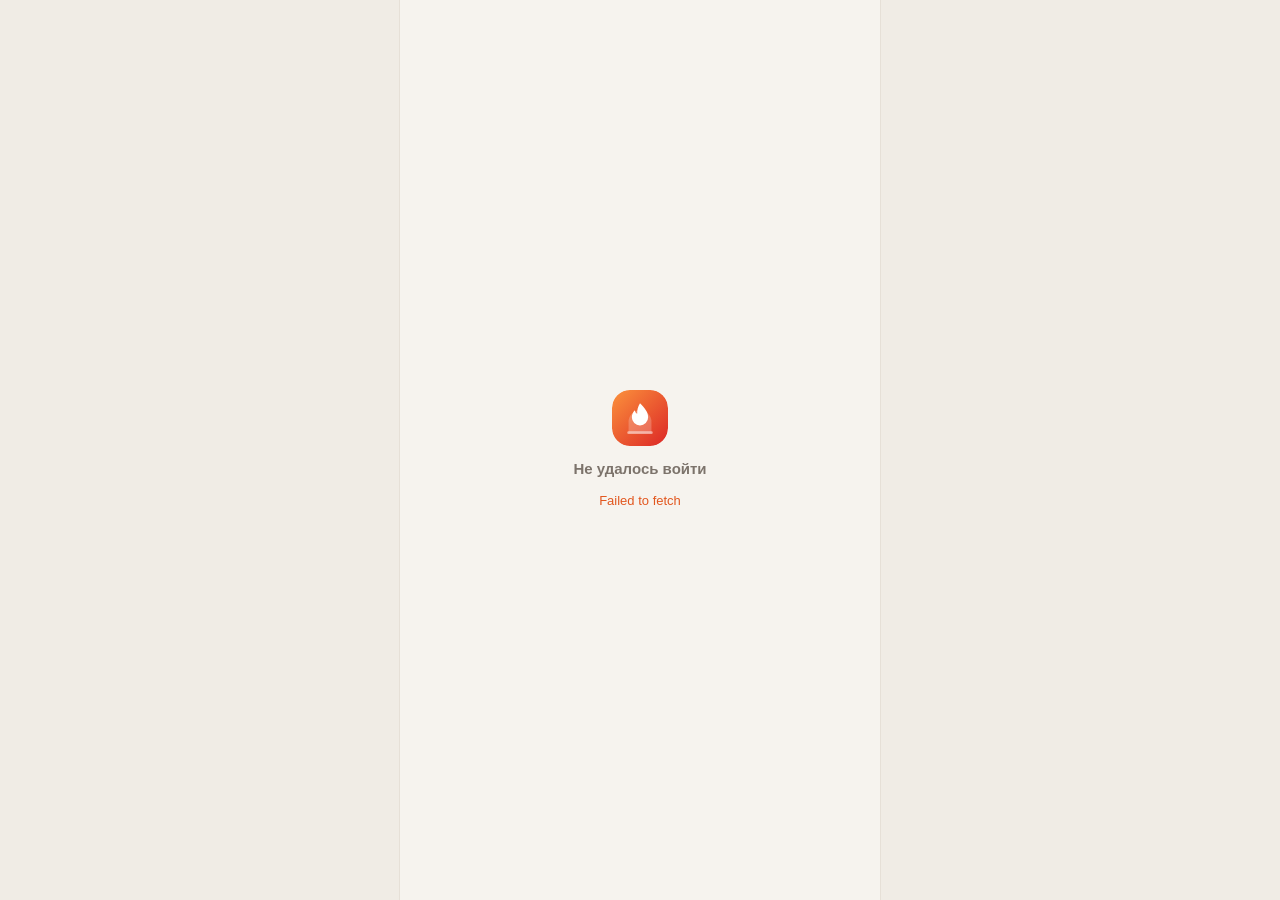
<file: menu/index.html>
<!doctype html>
<html lang="ru">
  <head>
    <meta charset="UTF-8" />
    <link rel="icon" type="image/svg+xml" href="/menu/favicon.svg" />
    <meta
      name="viewport"
      content="width=device-width, initial-scale=1.0, maximum-scale=1.0, viewport-fit=cover"
    />
    <meta name="theme-color" content="#f6f3ee" />
    <meta name="apple-mobile-web-app-capable" content="yes" />
    <meta name="mobile-web-app-capable" content="yes" />
    <link rel="manifest" href="/menu/manifest.webmanifest" />
    <link rel="apple-touch-icon" href="/menu/icon-192.png" />
    <title>Меню</title>
    <script type="module" crossorigin src="/menu/assets/index-CdDE6Q7w.js"></script>
    <link rel="stylesheet" crossorigin href="/menu/assets/index-vnKcyhUw.css">
  </head>
  <body>
    <div id="root"></div>
  </body>
</html>
</file>
<file: menu/assets/index-vnKcyhUw.css>
:root{--header-h:56px;--bg:#f6f3ee;--surface:#fff;--surface-2:#f0ece5;--text:#1c1917;--text-muted:#7c736b;--border:#e6e0d7;--accent:#e2571f;--accent-soft:#fdeee6;--shadow:0 1px 2px #1c19170d, 0 8px 24px #1c19170f;--lightningcss-light:initial;--lightningcss-dark: ;color-scheme:light;-webkit-font-smoothing:antialiased;-webkit-tap-highlight-color:transparent;font-family:-apple-system,BlinkMacSystemFont,Segoe UI,Roboto,Helvetica Neue,Arial,sans-serif}*{box-sizing:border-box}body{background:var(--bg);color:var(--text);overscroll-behavior-y:none;justify-content:center;margin:0;display:flex}#root{background:var(--bg);width:100%;max-width:480px;min-height:100vh}@media (width>=520px){body{background:var(--surface-2)}#root{box-shadow:0 0 0 1px var(--border)}}h1,h2,h3,p{margin:0}button{font:inherit;color:inherit;cursor:pointer;background:0 0;border:none}.app{padding-bottom:calc(96px + env(safe-area-inset-bottom))}.brand{padding:calc(16px + env(safe-area-inset-top)) 16px 16px;align-items:center;gap:12px;display:flex}.logo{border-radius:14px;flex:none;width:44px;height:44px}.brand__text{flex:1;min-width:0}.brand__name{letter-spacing:-.02em;font-size:20px;font-weight:700}.brand__tagline{color:var(--text-muted);white-space:nowrap;text-overflow:ellipsis;margin-top:2px;font-size:12px;overflow:hidden}.brand__table{color:var(--accent);background:var(--accent-soft);border-radius:999px;flex:none;padding:6px 11px;font-size:12px;font-weight:700}.tabs{z-index:10;background:color-mix(in srgb, var(--bg) 88%, transparent);-webkit-backdrop-filter:saturate(180%)blur(12px);border-bottom:1px solid var(--border);position:sticky;top:0}.tabs__list{scrollbar-width:none;-webkit-overflow-scrolling:touch;gap:8px;padding:10px 16px;display:flex;overflow-x:auto}.tabs__list::-webkit-scrollbar{display:none}.tab{white-space:nowrap;color:var(--text-muted);background:var(--surface);border:1px solid var(--border);border-radius:999px;flex:none;align-items:center;gap:6px;padding:9px 14px;font-size:14px;font-weight:600;transition:background .18s,color .18s,border-color .18s;display:inline-flex}.tab:active{transform:scale(.96)}.tab--active{color:#fff;background:var(--accent);border-color:var(--accent)}.tab__icon{font-size:15px}.content{padding:0 16px}.section{scroll-margin-top:var(--header-h);padding-top:24px}.section__title{letter-spacing:-.01em;align-items:center;gap:8px;margin-bottom:12px;font-size:18px;font-weight:700;display:flex}.section__icon{font-size:18px}.section__count{color:var(--text-muted);background:var(--surface-2);border-radius:999px;padding:2px 8px;font-size:12px;font-weight:600}.section__items{grid-template-columns:repeat(2,minmax(0,1fr));gap:12px;display:grid}@media (width<=340px){.section__items{grid-template-columns:minmax(0,1fr)}}.dish{background:var(--surface);border:1px solid var(--border);box-shadow:var(--shadow);border-radius:18px;flex-direction:column;padding:8px;transition:border-color .18s;display:flex}.dish--selected{border-color:var(--accent)}.dish__open{text-align:left;flex-direction:column;flex:1;padding:0;display:flex}.dish__open:active .dish__photo{transform:scale(.97)}.dish__photo{aspect-ratio:1;background:linear-gradient(140deg, var(--accent-soft), var(--surface-2));border-radius:13px;place-items:center;transition:transform .15s;display:grid;position:relative;overflow:hidden}.dish__emoji{font-size:46px;line-height:1}.dish__weight,.dish__photo-count{color:var(--text-muted);-webkit-backdrop-filter:blur(4px);background:#ffffffd1;border-radius:999px;padding:3px 7px;font-size:10.5px;font-weight:600;position:absolute;bottom:6px}.dish__weight{right:6px}.dish__photo-count{left:6px}.dish__name{-webkit-line-clamp:2;line-clamp:2;-webkit-box-orient:vertical;margin-top:10px;padding:0 4px;font-size:14px;font-weight:650;line-height:1.25;display:-webkit-box;overflow:hidden}.dish__desc{color:var(--text-muted);-webkit-line-clamp:2;line-clamp:2;-webkit-box-orient:vertical;margin-top:4px;padding:0 4px;font-size:11.5px;line-height:1.35;display:-webkit-box;overflow:hidden}.dish__foot{justify-content:space-between;align-items:center;gap:6px;padding:10px 4px 4px;display:flex}.dish__price{align-items:baseline;gap:2px;font-size:15px;font-weight:700;display:inline-flex}.dish__currency{font-size:12px;font-weight:600}.stepper{background:var(--accent-soft);border-radius:11px;flex:none;align-items:center;gap:2px;padding:2px;animation:.16s ease-out stepper-in;display:inline-flex}.stepper__btn{width:26px;height:26px;color:var(--accent);background:var(--surface);border-radius:9px;flex:none;place-items:center;font-size:16px;font-weight:600;line-height:1;transition:transform .15s;display:grid}.stepper__btn:active{transform:scale(.86)}.stepper__btn--solo{color:#fff;background:var(--accent);border-radius:10px;width:32px;height:32px;font-size:19px}.stepper__qty{text-align:center;font-variant-numeric:tabular-nums;min-width:20px;color:var(--accent);font-size:14px;font-weight:700}.stepper--lg{border-radius:15px;gap:4px;padding:4px}.stepper--lg .stepper__btn{border-radius:12px;width:40px;height:40px;font-size:20px}.stepper--lg .stepper__qty{min-width:28px;font-size:17px}@keyframes stepper-in{0%{opacity:0;transform:scale(.85)}to{opacity:1;transform:scale(1)}}.badge{text-transform:uppercase;letter-spacing:.03em;border-radius:6px;padding:3px 6px;font-size:9.5px;font-weight:700;position:absolute;top:6px;left:6px}.badge--inline{margin-bottom:8px;padding:4px 8px;font-size:10.5px;display:inline-block;position:static}.badge--hit{color:#b45309;background:#fde6b3f2}.badge--new{color:#1d4ed8;background:#c7dbfdf2}.badge--spicy{color:#b91c1c;background:#fecdcdf2}.badge--veg{color:#15803d;background:#c6f0d4f2}.details{z-index:50;background:var(--bg);max-width:480px;padding-top:env(safe-area-inset-top);padding-bottom:env(safe-area-inset-bottom);flex-direction:column;margin:0 auto;animation:.24s cubic-bezier(.2,.9,.3,1) details-in;display:flex;position:fixed;inset:0}@keyframes details-in{0%{opacity:0;transform:translateY(18px)}to{opacity:1;transform:translateY(0)}}.details__head{flex:none;align-items:center;gap:10px;padding:12px 16px;display:flex}.details__back{width:38px;height:38px;color:var(--text);background:var(--surface);border:1px solid var(--border);border-radius:50%;flex:none;place-items:center;display:grid}.details__back svg{width:20px;height:20px}.details__back:active{transform:scale(.92)}.details__category{flex:1;align-items:center;gap:7px;font-size:16px;font-weight:700;display:inline-flex}.details__counter{font-variant-numeric:tabular-nums;color:var(--text-muted);background:var(--surface-2);border-radius:999px;flex:none;padding:5px 11px;font-size:13px;font-weight:600}.deck{flex:1;min-height:0;position:relative}.deck__track{scroll-snap-type:x mandatory;scrollbar-width:none;-webkit-overflow-scrolling:touch;align-items:stretch;gap:8px;height:100%;padding:0 3% 14px;scroll-padding-inline:3%;display:flex;overflow-x:auto}.deck__track::-webkit-scrollbar{display:none}.deck__arrow{width:36px;height:36px;color:var(--text);background:#fffffff0;border-radius:50%;place-items:center;transition:opacity .18s;display:grid;position:absolute;top:34%;box-shadow:0 2px 10px #1c19172e}.deck__arrow svg{width:19px;height:19px}.deck__arrow--prev{left:10px}.deck__arrow--next{right:10px;transform:rotate(180deg)}.deck__arrow:disabled{opacity:0;pointer-events:none}.slide{scroll-snap-align:center;background:var(--surface);border:1px solid var(--border);border-radius:22px;flex-direction:column;flex:0 0 94%;min-height:0;display:flex;overflow:hidden}.slide__scroll{-webkit-overflow-scrolling:touch;overscroll-behavior:contain;flex:1;min-height:0;overflow-y:auto}.slide__body{padding:16px 18px 20px}.slide__head{align-items:center;gap:12px;display:flex}.slide__headings{flex:1;min-width:0}.slide__name{letter-spacing:-.02em;font-size:23px;font-weight:700;line-height:1.2}.slide__meta{color:var(--text-muted);margin-top:6px;font-size:13.5px;font-weight:600}.slide__about{white-space:pre-line;margin-top:14px;font-size:14.5px;line-height:1.5}.slide__section{margin-top:22px}.slide__section-title{margin-bottom:10px;font-size:15.5px;font-weight:700}.slide__note{color:var(--text-muted);background:var(--surface-2);border-radius:14px;margin-top:18px;padding:12px 14px;font-size:12.5px;line-height:1.45}.chips{flex-wrap:wrap;gap:8px;margin:0;padding:0;list-style:none;display:flex}.chip{background:var(--bg);border:1px solid var(--border);border-radius:999px;padding:8px 13px;font-size:13.5px;font-weight:500}.slide__foot{background:var(--surface);border-top:1px solid var(--border);flex:none;align-items:center;gap:12px;padding:14px 16px;display:flex}.slide__add{color:#fff;background:var(--accent);border-radius:16px;flex:1;justify-content:center;align-items:center;gap:10px;height:50px;font-size:16.5px;font-weight:650;transition:transform .15s;display:flex}.slide__add:active{transform:scale(.98)}.slide__add-price{opacity:.85;font-weight:700}.slide__total{flex-direction:column;flex:1;display:flex}.slide__total-label{color:var(--text-muted);font-size:12.5px}.slide__total-value{font-size:20px;font-weight:700}.dish__photo,.photos__main,.photos__thumb,.order-card__photo,.active__photo{position:relative;overflow:hidden}.photo{object-fit:cover;opacity:0;-webkit-user-select:none;user-select:none;-webkit-touch-callout:none;width:100%;height:100%;transition:opacity .2s;position:absolute;inset:0}.photo--loaded{opacity:1}.photos__main{aspect-ratio:4/3;background:linear-gradient(140deg, var(--accent-soft), var(--surface-2));place-items:center;font-size:104px;line-height:1;display:grid}.photos__thumbs{flex-wrap:wrap;gap:8px;padding:12px 18px 0;display:flex}.photos__thumb{background:var(--surface-2);border:2px solid #0000;border-radius:13px;place-items:center;width:52px;height:52px;font-size:24px;transition:border-color .18s,transform .15s;display:grid}.photos__thumb:active{transform:scale(.94)}.photos__thumb--active{border-color:var(--accent);background:var(--accent-soft)}.footer{border-top:1px solid var(--border);text-align:center;color:var(--text-muted);margin-top:32px;padding-top:20px;font-size:12px}.footer__note{opacity:.8;margin-top:4px;font-size:11px}@media (prefers-reduced-motion:reduce){*{transition-duration:.01ms!important;animation-duration:.01ms!important}}.fab-layer{pointer-events:none;z-index:40;max-width:480px;margin:0 auto;position:fixed;inset:0}.fab-bar{right:16px;bottom:calc(16px + env(safe-area-inset-bottom));flex-direction:column;align-items:flex-end;gap:10px;display:flex;position:absolute}.fab{pointer-events:auto;color:#fff;background:var(--accent);border-radius:27px;align-items:center;gap:10px;height:52px;padding:0 18px 0 15px;font-size:15px;font-weight:650;transition:transform .15s;animation:.24s cubic-bezier(.2,.9,.3,1) fab-in;display:inline-flex;box-shadow:0 8px 24px #e2571f66}.fab:active{transform:scale(.95)}@keyframes fab-in{0%{opacity:0;transform:scale(.8)translateY(10px)}to{opacity:1;transform:scale(1)translateY(0)}}.fab__icon{width:26px;height:26px;position:relative}.fab__icon svg{width:26px;height:26px}.fab__count{font-variant-numeric:tabular-nums;min-width:19px;height:19px;color:var(--accent);background:#fff;border-radius:999px;place-items:center;padding:0 5px;font-size:11px;font-weight:700;display:grid;position:absolute;top:-6px;right:-8px}.fab--order{white-space:nowrap}.fab__total{font-variant-numeric:tabular-nums;border-left:1px solid #ffffff59;padding-left:10px;font-size:15px;font-weight:700}.clock{flex:none;place-items:center;display:grid;position:relative}.clock svg{width:100%;height:100%;position:absolute;inset:0}.clock__track{fill:none;stroke:var(--surface-2)}.clock__value{fill:none;stroke:var(--accent);stroke-linecap:round;transition:stroke-dashoffset .4s}.clock--done .clock__value{stroke:#16a34a}.clock--done .clock__num{color:#16a34a}.clock__text{flex-direction:column;align-items:center;line-height:1;display:flex}.clock__num{font-variant-numeric:tabular-nums;font-size:15px;font-weight:700}.clock__unit{color:var(--text-muted);margin-top:1px;font-size:9px;font-weight:600}.order__scroll{-webkit-overflow-scrolling:touch;overscroll-behavior:contain;flex:1;min-height:0;padding:0 16px 16px;overflow-y:auto}.order__wait{color:var(--text-muted);background:var(--accent-soft);border-radius:14px;margin-bottom:14px;padding:12px 14px;font-size:13px;line-height:1.4}.order__wait b{color:var(--text)}.order-card{background:var(--surface);border:1px solid var(--border);border-radius:18px;margin-bottom:12px;padding:12px}.order-card__top{align-items:center;gap:12px;display:flex}.order-card__photo{background:linear-gradient(140deg, var(--accent-soft), var(--surface-2));border-radius:14px;flex:none;place-items:center;width:54px;height:54px;font-size:28px;display:grid}.order-card__text{flex:1;min-width:0}.order-card__name{font-size:15.5px;font-weight:650;line-height:1.25}.order-card__meta{color:var(--text-muted);margin-top:3px;font-size:12.5px}.order-card__block{margin-top:14px}.order-card__label{text-transform:uppercase;letter-spacing:.04em;color:var(--text-muted);margin-bottom:8px;font-size:12px;font-weight:700;display:block}.order-card__comment{width:100%;font:inherit;color:var(--text);background:var(--bg);border:1px solid var(--border);resize:none;border-radius:13px;padding:10px 12px;font-size:13.5px;line-height:1.4;transition:border-color .18s}.order-card__comment::placeholder{color:var(--text-muted)}.order-card__comment:focus{border-color:var(--accent);outline:none}.order-card__foot{border-top:1px solid var(--border);justify-content:space-between;align-items:center;margin-top:14px;padding-top:12px;display:flex}.order-card__sum{font-variant-numeric:tabular-nums;font-size:16px;font-weight:700}.order__foot{background:var(--surface);border-top:1px solid var(--border);flex:none;padding:14px 16px 16px}.order__total{justify-content:space-between;align-items:baseline;margin-bottom:12px;display:flex}.order__total-label{color:var(--text-muted);font-size:14px}.order__total-value{font-size:22px;font-weight:700}.order__submit{color:#fff;background:var(--accent);border-radius:16px;width:100%;height:52px;font-size:17px;font-weight:650;transition:transform .15s}.order__submit:active{transform:scale(.98)}.done{text-align:center;flex-direction:column;flex:1;justify-content:center;align-items:center;padding:24px 24px 32px;display:flex}.done__mark{color:#fff;background:#16a34a;border-radius:50%;place-items:center;width:72px;height:72px;font-size:34px;display:grid}.done__title{margin-top:14px;font-size:20px;font-weight:700}.done .order__submit{max-width:320px}.done__text{max-width:300px;color:var(--text-muted);margin-top:8px;margin-bottom:24px;font-size:14px;line-height:1.45}.fab--waiter{white-space:nowrap;color:var(--text);background:var(--surface);border:1px solid var(--border);gap:8px;padding:0 17px;box-shadow:0 6px 18px #1c191724}.fab--waiter svg{width:21px;height:21px;color:var(--accent);flex:none}.ask-layer{z-index:70;-webkit-backdrop-filter:blur(3px);background:#1c191780;justify-content:center;align-items:center;padding:24px;animation:.2s overlay-in;display:flex;position:fixed;inset:0}.ask{text-align:center;background:var(--surface);border-radius:24px;width:100%;max-width:320px;padding:24px 20px 20px;animation:.22s cubic-bezier(.2,.9,.3,1) ask-in;box-shadow:0 24px 60px #1c191752}@keyframes ask-in{0%{opacity:0;transform:scale(.92)}to{opacity:1;transform:scale(1)}}.ask__icon{width:58px;height:58px;color:var(--accent);background:var(--accent-soft);border-radius:50%;place-items:center;margin:0 auto;display:grid}.ask__icon svg{width:28px;height:28px}.ask__title{margin-top:14px;font-size:19px;font-weight:700}.ask__text{color:var(--text-muted);margin-top:6px;font-size:13.5px;line-height:1.45}.ask__btn{border-radius:14px;width:100%;height:48px;margin-top:20px;font-size:15px;font-weight:650;transition:transform .15s}.ask__btn:active{transform:scale(.97)}.ask__btn--solid{color:#fff;background:var(--accent)}.bill-layer{z-index:65;padding:calc(16px + env(safe-area-inset-top)) 14px calc(16px + env(safe-area-inset-bottom));-webkit-backdrop-filter:blur(3px);background:#1c191780;justify-content:center;align-items:center;animation:.2s overlay-in;display:flex;position:fixed;inset:0}.bill-dialog{background:var(--bg);border-radius:24px;flex-direction:column;width:100%;max-width:420px;max-height:100%;animation:.22s cubic-bezier(.2,.9,.3,1) ask-in;display:flex;overflow:hidden;box-shadow:0 24px 60px #1c191752}.bill-dialog__head{flex:none;justify-content:space-between;align-items:center;padding:16px 14px 12px 18px;display:flex}.bill-dialog__title{font-size:19px;font-weight:700}.bill-dialog__close{width:32px;height:32px;color:var(--text);background:var(--surface-2);border-radius:50%;place-items:center;display:grid}.bill-dialog__close svg{width:17px;height:17px}.bill-dialog__scroll{overscroll-behavior:contain;flex:1;min-height:0;padding:0 16px 4px;overflow-y:auto}.bill-dialog__foot{background:var(--surface);border-top:1px solid var(--border);flex:none;padding:14px 16px 16px}.bill__notice{text-align:center;color:var(--accent);background:var(--accent-soft);border-radius:14px;margin:18px 0 6px;padding:13px 14px;font-size:13.5px;font-weight:600}.bill{background:var(--surface);border:1px solid var(--border);border-radius:18px;padding:18px}.bill__brand{border-bottom:1px dashed var(--border);flex-direction:column;gap:2px;padding-bottom:14px;display:flex}.bill__place{font-size:17px;font-weight:700}.bill__table{color:var(--text-muted);font-size:12.5px}.bill__lines{border-bottom:1px dashed var(--border);flex-direction:column;gap:10px;margin:0;padding:14px 0;list-style:none;display:flex}.bill__line{justify-content:space-between;align-items:baseline;gap:12px;font-size:14px;display:flex}.bill__name{flex:1;min-width:0}.bill__qty{color:var(--text-muted);margin-left:6px;font-size:12.5px;font-weight:600}.bill__sum{font-variant-numeric:tabular-nums;flex:none;font-weight:600}.bill__rows{border-bottom:1px dashed var(--border);color:var(--text-muted);flex-direction:column;gap:8px;padding:14px 0;font-size:13.5px;display:flex}.bill__row{font-variant-numeric:tabular-nums;justify-content:space-between;display:flex}.bill__total{font-variant-numeric:tabular-nums;justify-content:space-between;align-items:baseline;padding-top:14px;font-size:19px;font-weight:700;display:flex}.bill__label{text-transform:uppercase;letter-spacing:.04em;color:var(--text-muted);margin:22px 0 10px;font-size:12px;font-weight:700}.methods{gap:8px;display:flex}.method{background:var(--surface);border:1.5px solid var(--border);border-radius:16px;flex-direction:column;flex:1;align-items:center;gap:6px;padding:14px 8px;font-size:13px;font-weight:600;transition:border-color .18s,background .18s;display:flex}.method__icon{font-size:22px}.method--active{border-color:var(--accent);background:var(--accent-soft)}.order__actions{gap:10px;display:flex}.order__actions .order__submit{flex:1}.order__submit--ghost{color:var(--accent);background:var(--accent-soft)}.coach{z-index:45;pointer-events:none;position:fixed;inset:0}.coach__hole{outline-offset:0;border-radius:14px;outline:2.5px solid #fff;animation:1.9s ease-out infinite coach-hole;position:fixed;box-shadow:0 0 0 9999px #141210b8}@keyframes coach-hole{0%{outline-offset:0;outline-color:#fffffff2}60%,to{outline-offset:8px;outline-color:#fff0}}.coach__card{background:var(--surface);pointer-events:auto;border-radius:20px;max-width:400px;margin:0 auto;padding:18px;animation:.28s cubic-bezier(.2,.9,.3,1) coach-card;position:fixed;left:20px;right:20px;box-shadow:0 18px 44px #00000059}@keyframes coach-card{0%{opacity:0;transform:translateY(10px)}to{opacity:1;transform:translateY(0)}}.coach__step{text-transform:uppercase;letter-spacing:.05em;color:var(--accent);font-size:11px;font-weight:700}.coach__title{margin-top:6px;font-size:18px;font-weight:700;line-height:1.25}.coach__text{color:var(--text-muted);margin-top:8px;font-size:13.5px;line-height:1.45}.coach__btn{color:#fff;background:var(--accent);border-radius:14px;width:100%;height:46px;margin-top:16px;font-size:15px;font-weight:650;transition:transform .15s}.coach__btn:active{transform:scale(.98)}.scan{min-height:100vh;padding:32px 24px calc(32px + env(safe-area-inset-bottom));text-align:center;flex-direction:column;justify-content:center;align-items:center;display:flex}.scan .logo{border-radius:18px;width:56px;height:56px}.scan__title{letter-spacing:-.02em;margin-top:16px;font-size:24px;font-weight:700}.scan__text{max-width:300px;color:var(--text-muted);margin-top:10px;font-size:14px;line-height:1.5}.cooking{text-align:left;width:calc(100% - 32px);color:var(--text);background:var(--surface);border:1px solid var(--border);border-radius:15px;align-items:center;gap:8px;margin:0 16px 4px;padding:11px 14px;font-size:13.5px;font-weight:650;display:flex}.cooking__dot{background:#16a34a;border-radius:50%;flex:none;width:8px;height:8px;animation:1.6s ease-in-out infinite cooking-dot}@keyframes cooking-dot{0%,to{opacity:1}50%{opacity:.35}}.cooking__more{color:var(--accent);margin-left:auto;font-size:12.5px;font-weight:600}.active-layer{z-index:68;padding:calc(16px + env(safe-area-inset-top)) 14px calc(16px + env(safe-area-inset-bottom));-webkit-backdrop-filter:blur(3px);background:#1c191780;justify-content:center;align-items:center;animation:.2s overlay-in;display:flex;position:fixed;inset:0}.active{background:var(--bg);border-radius:24px;flex-direction:column;width:100%;max-width:420px;max-height:100%;animation:.22s cubic-bezier(.2,.9,.3,1) ask-in;display:flex;overflow:hidden;box-shadow:0 24px 60px #1c191752}.active__head{flex:none;align-items:flex-start;gap:10px;padding:18px 14px 14px 18px;display:flex}.active__title{font-size:19px;font-weight:700;line-height:1.2}.active__sub{color:var(--text-muted);margin-top:4px;font-size:12.5px}.active__close{width:32px;height:32px;color:var(--text);background:var(--surface-2);border-radius:50%;flex:none;place-items:center;display:grid}.active__close svg{width:17px;height:17px}.active__list{overscroll-behavior:contain;flex-direction:column;flex:1;gap:10px;min-height:0;margin:0;padding:0 16px 8px;list-style:none;display:flex;overflow-y:auto}.active__row{background:var(--surface);border:1px solid var(--border);border-radius:16px;align-items:center;gap:12px;padding:10px;transition:border-color .2s;display:flex}.active__row--ready{border-color:#16a34a73}.active__photo{background:linear-gradient(140deg, var(--accent-soft), var(--surface-2));border-radius:13px;flex:none;place-items:center;width:50px;height:50px;font-size:26px;display:grid}.active__text{flex-direction:column;flex:1;gap:2px;min-width:0;display:flex}.active__name{font-size:14.5px;font-weight:650;line-height:1.25}.active__meta{color:var(--text-muted);font-size:12px}.active__comment{color:var(--text-muted);font-size:12px;font-style:italic}.active__foot{background:var(--surface);border-top:1px solid var(--border);flex:none;padding:14px 16px 16px}.bill__empty{color:var(--text-muted);padding:14px 0;font-size:13.5px}.splash{text-align:center;flex-direction:column;justify-content:center;align-items:center;gap:14px;min-height:100vh;padding:32px 24px;display:flex}.splash .logo{border-radius:18px;width:56px;height:56px}.splash__text{color:var(--text-muted);font-size:15px;font-weight:600}.splash__note{max-width:300px;color:var(--accent);font-size:13px;line-height:1.5}.pick{flex-direction:column;gap:10px;width:100%;max-width:320px;margin-top:24px;display:flex}.pick__card{text-align:left;background:var(--surface);border:1px solid var(--border);width:100%;box-shadow:var(--shadow);border-radius:18px;flex-direction:column;gap:4px;padding:16px 18px;display:flex}.pick__card:active{transform:scale(.98)}.pick__name{color:var(--text);font-size:16px;font-weight:650}.pick__note{color:var(--text-muted);font-size:13px}.pick__empty{color:var(--text-muted);padding:24px 0;font-size:14px}.tables{grid-template-columns:repeat(4,1fr);gap:10px;width:100%;max-width:320px;margin-top:24px;display:grid}.tables__seat{background:var(--surface);border:1px solid var(--border);border-radius:16px;flex-direction:column;align-items:center;gap:2px;width:100%;padding:12px 4px;display:flex}.tables__seat:active{transform:scale(.96)}.tables__seat:disabled{opacity:.6}.tables__seat--busy{background:var(--surface-2)}.tables__label{color:var(--text);font-size:18px;font-weight:700}.tables__state{color:var(--text-muted);font-size:10px}.tables__seat--busy .tables__state{color:var(--accent)}.tables__note{max-width:300px;color:var(--text-muted);margin-top:14px;font-size:12px;line-height:1.5}.scan__back{height:44px;color:var(--text-muted);background:var(--surface-2);border-radius:14px;margin-top:18px;padding:0 20px;font-size:14px;font-weight:600}.scan__error{max-width:300px;color:var(--accent);margin-top:16px;font-size:14px;line-height:1.5}.state{text-align:center;color:var(--text-muted);flex-direction:column;align-items:center;gap:12px;padding:48px 24px;display:flex}.state__retry{height:44px;color:var(--accent);background:var(--accent-soft);border-radius:14px;padding:0 20px;font-size:15px;font-weight:650}.order__error,.bill__error{color:var(--accent);font-size:13px;line-height:1.4}.order__error{margin-bottom:10px}.bill__error{margin-top:14px}.order__submit:disabled,.fab:disabled,.method:disabled{opacity:.55}.order__submit:disabled{transform:none}
</file>
